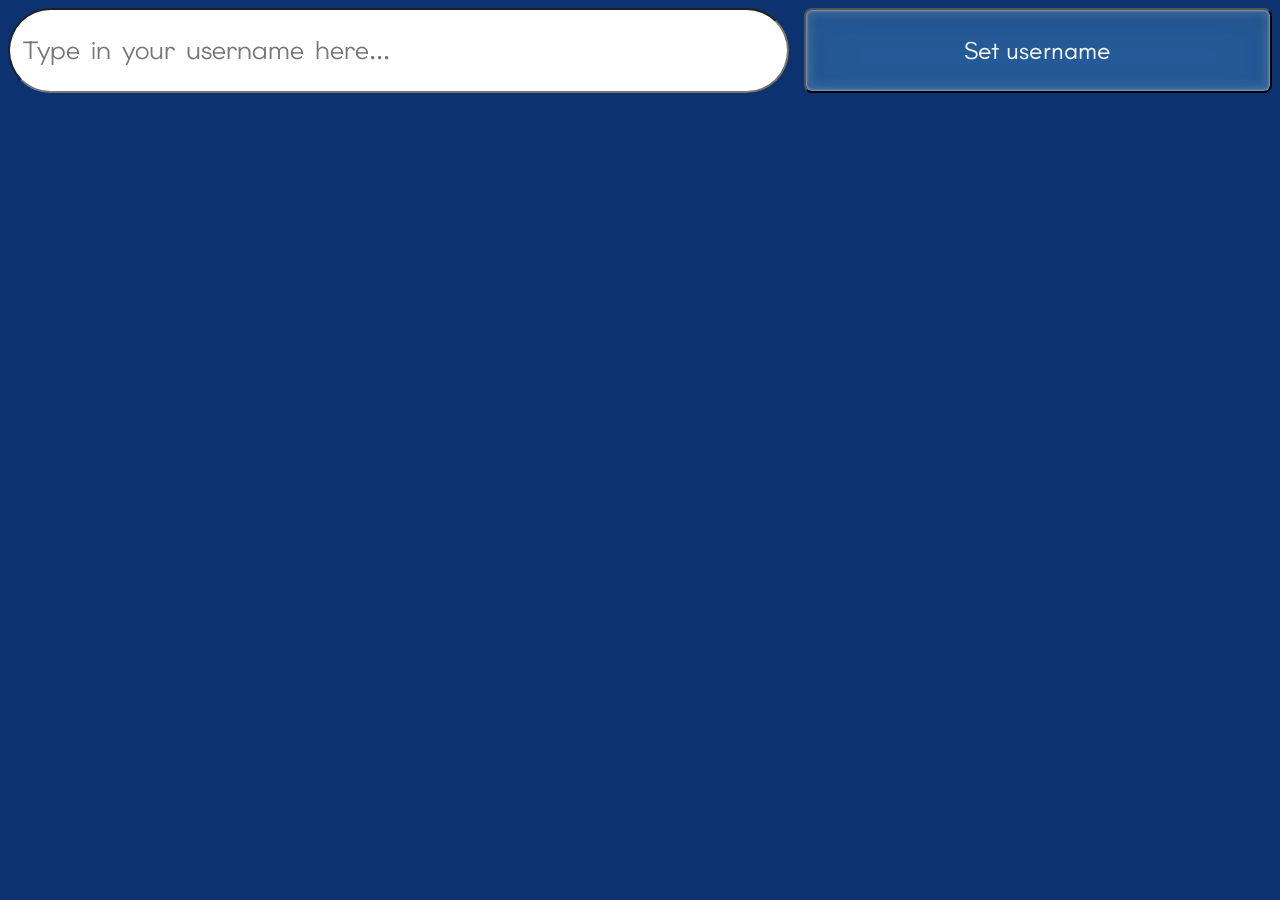
<file: index.html>
<!DOCTYPE html>
<html>
    <head>
        <!-- THE GREAT LINKING -->
        <link rel="stylesheet" href="style.css">
        <script type="text/javascript" src="https://cdn.canvasjs.com/canvasjs.min.js"></script>
       
       <!-- All Javascript logic -->
       
        
    </head>
    <body id='pagecontainer'>
        <div id='enterusername' style='opacity: 0; display:none; grid-template-columns:5fr 3fr; height: 65px; column-gap: 15px;'>
            <input id='usernameinput' style='font-size:25px; border-radius: calc(100px * var(--brm)); corner-shape: squircle;' placeholder=' Type in your username here...'>
            <button onclick='changeusername()' style='font-size:25px; font-family: "Teachers", sans-serif;'>Set username</button>
        </div>

        <div id='main'>
            <div id='infocard' class="containerdiv" style="display: grid; grid-template-columns: 1fr 1fr 2fr; align-items: center; column-gap: 50px;"></div>
            
            <br><br>

            <section id='section1' style='display: grid; grid-template-columns: 1fr 1fr 1fr 1fr 1fr; column-gap: 20px;'>
                <a class='containerdiv' href='repositories.html' style='border-style: none !important; text-decoration: none;  padding: 10px !important;'><p style='text-align: center; font-family: "Elms Sans", sans-serif; font-size: 17px;'>Repositories &#8594</p></a>
            </section>

            <br><br>

            <footer style='display: grid; grid-template-columns: 200px 190px 60px 60px 60px 60px; column-gap: 25px;'>
                <button onclick='resetpage()' style='font-size:10px; padding: 5px; border: 0px white none;'>  Click this to reset your username  </button>
            </footer>
        </div>

        

        <!-- Javascript Logic -->

        <script>
        const username = localStorage.getItem("username") || 'none';

        // Checks if username is stored in localStorage

        if (username === 'none') {
            document.getElementById('main').style.opacity = 0;
            document.getElementById('enterusername').style.opacity = 1;
            document.getElementById('enterusername').style.display = 'grid';
        } else {
            getGitHubUser(username);     
        }
        
        // Used to change the username of the user

        function changeusername() {
            const usernameinput = document.getElementById('usernameinput').value;

            if (document.getElementById('usernameinput').value != '') {
                localStorage.setItem("username", usernameinput)
            }

            document.getElementById('main').style.opacity = 1;
            document.getElementById('enterusername').style.opacity = 0;

            getGitHubUser(localStorage.getItem('username'));
        }
        
        // Clears localStorage to erase username and reloads page

        function resetpage() {
            localStorage.clear()
            location.reload()
        }
    
        //  Gets Github User information and turns it into an infocard about the user

        async function getGitHubUser(user_name) {
            const infocard = document.getElementById('infocard');

            const response = await fetch(
                `https://api.github.com/users/${user_name}`
            );

            const user = await response.json();

            

            infocard.innerHTML = `
                <div style='display: flex; justify-content: center; align-items: center;'>
                    <br>
                    <img src='${user.avatar_url}' style='width:150px; border-radius:9999px;'>    
                </div>
                <div>
                    <a href='${user.html_url}' target='_blank' style='color:white; text-decoration:none;'><h1>${user.name} / @${user.login}</h1></a>
                    <p>${user.bio}</p>
                    <hr>
                    <div style='display:grid; grid-template-columns: 200px 100px 150px 200px;'>
                        <p>Public Repositories: ${user.public_repos}</p>
                        <p>Gists: ${user.public_gists}</p>
                        <p>Followers: ${user.followers}</p>
                        <p>Following: ${user.following}</p>
                    </div>
                    
                </div>
                <div style='border-radius: calc(16px * var(--brm)); corner-shape: squircle; border: 5px solid #ffffff59; padding:25px;'>
                    <p><strong>Contact:</strong> ${user.email ? user.email !== 'null' : 'N/A'}</p>
                    <p><strong>Company:</strong> ${user.company ? user.company !== 'null': 'N/A'}</p>
                    <p><strong>Hireable:</strong> ${user.hireable ? user.hireable !== 'null' : 'N/A'}</p>
                </div>
                <div></div>
                <div style='display:grid; column-gap:10px; grid-template-columns: 1fr 1fr;'>
                    <p><em>Created At: ${user.created_at}</em></p>
                    <p><em>Last Updated: ${user.updated_at}</em></p>
                </div>
            `;
        }   
        </script>
    </body>
</html>
</file>
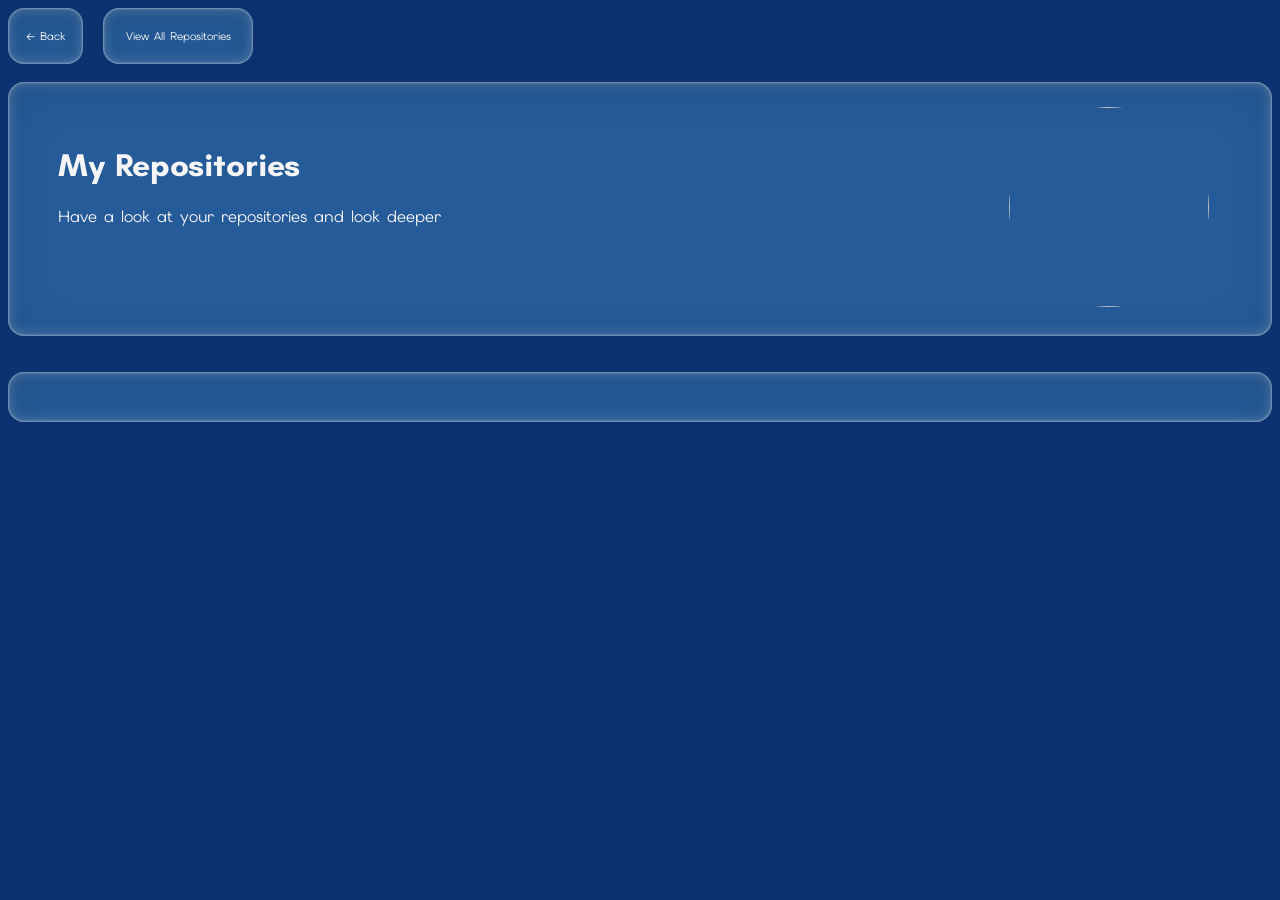
<file: repositories.html>
<!DOCTYPE html>
<html>
    <head>
        <link rel='stylesheet' href='style.css'>
        <script type="text/javascript" src="https://cdn.canvasjs.com/canvasjs.min.js"></script>
    </head>
    <body onload='getGitCards()'>
        <section id='section1' style='display: grid; grid-template-columns: 75px 150px; column-gap: 20px;'>
            <a class='containerdiv' href='index.html' style='padding: 10px !important; border-style: none !important; text-decoration: none; '><p style='text-align: center; font-family: "Elms Sans", sans-serif; font-size: 11px;'>&#8592 Back</p></a>
            <button class='containerdiv' onclick='showall()' style='padding: 10px !important; border-style: none !important; text-decoration: none; '><p style='text-align: center; font-family: "Elms Sans", sans-serif; font-size: 11px;'>View All Repositories</p></button>
        </section>
        <br>
        <div class='containerdiv' style='display: grid; grid-template-columns: 25px 4fr 1fr; '>
            <div></div>
            <div style='align-items: center;'><br>
            <h1>My Repositories </h1>
            <p>Have a look at your repositories and look deeper</p>
            </div>
            <div>
                <img id='avatarimg' style='width: 200px; height: 200px; border-radius: 9999px;'>
            </div>
        </div>
        <br><br>

        <div class='containerdiv' id='repos' style='display: grid; grid-template-columns: 1fr 1fr 1fr; column-gap: 25px; row-gap: 25px;'></div>
        <div class='containerdiv' id='reposanalytics' style='opacity: 0;'></div>
        <script>

            const username = localStorage.getItem("username");

            // Used to get the Github Repository information and turn them into individual cards

            async function getGitCards() {

            const response = await fetch(
                `https://api.github.com/users/${username}/repos`
            );

            const repos = await response.json();

            repos.forEach(repo => {

                const card = document.createElement('div');

                card.innerHTML = `
                <div class='containerdiv'>
                    <div style='display:grid; grid-template-columns:2fr 1fr; column-gap:13px;'>
                        <h2>${repo.name}</h2>
                        <button style='font-size: 15px; border:0px white none; padding:2px !important;' onclick='getRepoInfo("${repo.name}")'>Check Out &#8594</button>
                    </div>
                    <p>${repo.description || "No description"}</p>

                    <p>Language (Majority): ${repo.language || "Unknown"}</p>
                    <div style='display:grid; grid-template-columns:30px 30px; align-items:center; column-gap:10px;'><img src='Icons/stars.png' style='width:30px; border-radius:16px; corner-shape:squircle;'>  <p>${repo.stargazers_count}</p></div>
                    <div style='display:grid; grid-template-columns:30px 30px; align-items:center; column-gap:10px;'><img src='Icons/watchers.png' style='width:30px; border-radius:16px; corner-shape:squircle;'>  <p>${repo.watchers}</p></div>
                    <div style='display:grid; grid-template-columns:30px 30px; align-items:center; column-gap:10px;'><img src='Icons/forks.png' style='width:30px; border-radius:16px; corner-shape:squircle;'>  <p>${repo.forks_count}</p></div>
                </div>
                `;

                document.getElementById("repos").appendChild(card);
            });

            document.getElementById('avatarimg').src = repos[0].owner.avatar_url;
            }

            // Used to get the difference in time between a date entered and the current time. WARNING TO MUCH MATH

            function timeDiff(time) {
                const now = new Date();
                const timethen = new Date(time);
                const diffindays = (now - timethen) / 1000 / 60 / 60 / 24;

                if (diffindays < 1) {
                    return `${Math.floor((now - timethen) / 1000 / 60 / 60)} hours ago`;
                } else if (diffindays < 365) {
                    return `${Math.floor((now - timethen) / 1000 / 60 / 60 / 24)} days ago`;
                } else {
                    return `${Math.floor((now - timethen) / 1000 / 60 / 60 / 24 / 365)} years ago`;
                }
            }

            // Gets information about specific repositories when the user clicks on one

            async function getRepoInfo(repo_clicked){
                const username = localStorage.getItem("username");

                document.getElementById('repos').style.opacity = 0;
                document.getElementById('repos').style.display = 'none';

                const reposanalyser = document.getElementById('reposanalytics');
                reposanalyser.style.opacity = 1;
                reposanalyser.style.display = 'grid';


                // Get Main Repo Info

                const response = await fetch(
                    `https://api.github.com/users/${username}/repos`
                );

                const repos = await response.json();

                const index = Object.values(repos).map(repo => repo.name).indexOf(repo_clicked);

                const repoclicked = repo_clicked;

                // Get Commit Info

                const commitresponse = await fetch(
                    `https://api.github.com/repos/${username}/${repo_clicked}/commits`
                );

                let commits = await commitresponse.json();

                // Get Languages Info

                const languages = await fetch(
                    `${repos[index].languages_url}`
                );

                const languagesdata = await languages.json();

                // Get Events Info

                const eventsresponse = await fetch(
                    `https://api.github.com/repos/${username}/${repo_clicked}/events`
                );

                const events = await eventsresponse.json();

                // Commits Sorting

                const allcommits = [];

                for (let i = 0; i < commits.length; i++) {
                    allcommits.push(`<li><strong>${commits[i].commit.author.name}</strong> - ${commits[i].commit.message}</li>`);
                }

                // Events Sorting

                let allevents = ``;

                for (let i = 0; i < events.length; i++) {
                    allevents += ` - A <strong>${events[i].type}</strong> was issued by <i>${events[i].actor.login}</i> around ${timeDiff(events[i].created_at)}\n`;
                }


                // Languages sorting

                const langlistnum = Object.values(languagesdata);

                const total = Object.values(languagesdata).reduce((sum, value) => sum + value, 0);

                const result = Object.entries(languagesdata).map(([label, value]) => ({
                    y: Number(((value / total) * 100).toFixed(2)),
                    label: label
                }));

                // Stuffs all that information into one MEGA div

                reposanalyser.innerHTML = `
                <h1>${repoclicked} <span style='font-size:14px; align-items:center; background-color:green; border: 1px green solid; padding:2px;'>${repos[index].private ? 'Private' : 'Public'}</span></h1>
                <p>${repos[index].description || 'No description'}</p>
                <div class='containerdiv' style='display:grid; grid-template-columns:100px 100px 100px 220px 250px 200px; font-size:15px; align-items:center;'>
                    <div style='display:grid; grid-template-columns:30px 30px; align-items:center; column-gap:10px;'><img src='Icons/stars.png' style='width:30px; border-radius:16px; corner-shape:squircle;'>  <p>${repos[index].stargazers_count}</p></div>
                    <div style='display:grid; grid-template-columns:30px 30px; align-items:center; column-gap:10px;'><img src='Icons/watchers.png' style='width:30px; border-radius:16px; corner-shape:squircle;'>  <p>${repos[index].watchers}</p></div>
                    <div style='display:grid; grid-template-columns:30px 30px; align-items:center; column-gap:10px;'><img src='Icons/forks.png' style='width:30px; border-radius:16px; corner-shape:squircle;'>  <p>${repos[index].forks_count}</p></div>
                    <div><p><strong>Created:</strong> ${timeDiff(repos[index].created_at)}</p></div>
                    <div><p><strong>Last Pushed At:</strong> ${timeDiff(repos[index].pushed_at)}</p></div>
                    <div><p><strong>License:</strong> ${repos[index].license?.name || 'No License'}</p></div>
                </div>
                <br><br>
                <div style='display:grid; grid-template-columns: 2fr 1fr; column-gap:35px;'>
                    <div style='display:grid; grid-template-columns:1fr 1fr; column-gap:35px;' class='containerdiv'>
                        <div>
                            <h2>Repository Details</h2>    
                            <div style='display:grid; grid-template-columns:300px 3px 300px; column-gap:15px;'>
                                <div>
                                    <p><strong>License:</strong> ${repos[index].license?.spdx_id || 'No License Identifier'}</p>
                                    <p><strong>Size:</strong> ${repos[index].size > 1000 ? `${repos[index.size / 1000]} MB` : `${repos[index].size} KB` } </p>
                                    <p><strong>Default Branch:</strong> ${repos[index].default_branch}</p>
                                    <p><strong>Repository Archived:</strong> ${repos[index].archived ? 'Archived' : 'Not Archived'}</p>
                                    <p><strong>Open Issues Count:</strong> ${repos[index].open_issues_count}</p>
                                    <p><strong>Disabled:</strong> ${repos[index].disabled ? 'Yes' : 'No'}</p>
                                    <p><strong>Disabled:</strong> ${repos[index].disabled ? 'Yes' : 'No'}</p>
                                </div>
                                <div style='background-color:white; border-radius:1.5px; corner-shape:squircle;'></div>
                                <div>
                                    <p><strong>Has Github Pages: </strong> ${repos[index].has_pages ? 'Has Github Pages' : 'No Pages'}</p>
                                    <p><strong>Has Downloads: </strong> ${repos[index].has_downloads ? 'Has Downloads' : 'Downloads Not Available'}</p>
                                    <p><strong>Has Downloads: </strong> ${repos[index].has_wiki ? 'Has Wiki' : 'No Wiki'}</p>
                                    <p><strong>Forking Allowed: </strong> ${repos[index].allow_forking ? 'Yes' : 'No'}</p>
                                    <p><strong>Has Pull Requests: </strong> ${repos[index].has_pull_requests ? 'Yes' : 'No'}</p>
                                    <p><strong>Has Discussions: </strong> ${repos[index].has_discussions ? 'Yes' : 'No'}</p>
                                    <p style='color:whitesmoke;'><strong>Link to Repository: </strong><a href='${repos[index].html_url}'>${repos[index].html_url}</a></p>
                                </div>
                            </div>
                        </div>
                        <div></div>
                    </div>
                    <div class='containerdiv' style='display:grid;>
                        <div class='containerdiv' style='overflow:scroll;'>
                            <h3>Recent Activity:</h3>
                            <p>${allevents || 'There is no activity for this repository'}</p>
                        </div>
                    </div>
                </div><br><br>
                <div style='display:grid; grid-template-columns:1fr 1fr; column-gap:35px;'>
                    <div class='containerdiv' style='display:flex; overflow: scroll; height:300px; padding:15px;'>
                        <h3>Recent Commits:</h3>
                        <div id='commitsdiv'>
                        <p id='commitlist'><ul>${allcommits.join(' ') || 'No Commits have been done to this repository yet'}</ul></p>
                        <br>
                        </div>
                    </div>
                    <div style='display:grid; grid-template-columns:1fr;'>
                        <div id='chartContainer'></div>
                    </div>
                </div>
                `;

                // Turns the languages into a pie chart

                createlanguagepi(result)
            }

            // So the user can go back and look at more repositories

            function showall() {
                document.getElementById('repos').style.opacity = 1;
                document.getElementById('repos').style.display = 'grid';

                const reposanalyser = document.getElementById('reposanalytics');
                reposanalyser.style.opacity = 0;
                document.getElementById('reposanalytics').style.display = 'none';
            }
        </script>
        <script>

            // Creates the pie chart on the languages used in the repository

            async function createlanguagepi(languages) {

            var chart = new CanvasJS.Chart("chartContainer", {
            animationEnabled: true,
            title:{
            text:"Coding Languages Usage",
            fontFamily: "'Elms Sans', sans-serif",
            },
            data: [{
                type: "pie",
                indexLabelFontSize: 11,
                indexLabelFontFamily: "'Elms Sans', sans-serif",
                radius: 80,
                indexLabel: "{label} - {y}",
                yValueFormatString: "###0.0\"%\"",
                click: explodePie,
                dataPoints: languages
            }]
        });
        chart.render();

        function explodePie(e) {
            for(var i = 0; i < e.dataSeries.dataPoints.length; i++) {
                if(i !== e.dataPointIndex)
                    e.dataSeries.dataPoints[i].exploded = false;
            }
        }
            chart.render();

            }
        </script>
    </body>
</html>
</file>
<file: style.css>
@import url('https://fonts.googleapis.com/css2?family=Elms+Sans:ital,wght@0,100..900;1,100..900&family=Teachers:ital,wght@0,400..800;1,400..800&display=swap');

/* Liquid Glass Code */

:root,:host{ 
    --glass-frost: 0.5;
    --glass-saturation: 1.2;
    --filter-id: url(#glass-filter-_r_b_);
}


.liquidglass, .containerdiv, button{
    z-index: 1;
    offset-path: var(--glass-frost);
    background: rgba(70 130 180 / var(--glass-frost, 0));
    -webkit-backdrop-filter: var(--filter-id,url(#glass-filter))saturate(var(--glass-saturation,1));
    backdrop-filter: var(--filter-id, url(#glass-filter)) saturate(var(--glass-saturation, 1));
    box-shadow: inset 0 0 2px 1px #ffffff59, inset 0 0 10px 4px #ffffff26, inset 0 4px 16px #11111a0d, inset 0 8px 24px #11111a0d, inset 0 6px 56px #11111a0d;
    box-shadow: inset 0 0 2px 1px lab(100% 0 0 / .35), inset 0 0 10px 4px lab(100% 0 0 / .15), inset 0 4px 16px lab(5.32203% 1.61424 -5.88284 / .0509804), inset 0 8px 24px lab(5.32203% 1.61424 -5.88284 / .0509804), inset 0 6px 56px lab(5.32203% 1.61424 -5.88284 / .0509804);
    border-radius: calc(16px * var(--brm));
    transition: border-radius 0.5s;
    corner-shape: squircle;
    padding: 25px;
    color: whitesmoke;
}

button {
  z-index: 1;
  offset-path: var(--glass-frost);
  background: rgba(70 130 180 / var(--glass-frost, 0));
  -webkit-backdrop-filter: var(--filter-id,url(#glass-filter))saturate(var(--glass-saturation,1));
  backdrop-filter: var(--filter-id, url(#glass-filter)) saturate(var(--glass-saturation, 1));
  box-shadow: inset 0 0 2px 1px #ffffff59, inset 0 0 10px 4px #ffffff26, inset 0 4px 16px #11111a0d, inset 0 8px 24px #11111a0d, inset 0 6px 56px #11111a0d;
  box-shadow: inset 0 0 2px 1px lab(100% 0 0 / .35), inset 0 0 10px 4px lab(100% 0 0 / .15), inset 0 4px 16px lab(5.32203% 1.61424 -5.88284 / .0509804), inset 0 8px 24px lab(5.32203% 1.61424 -5.88284 / .0509804), inset 0 6px 56px lab(5.32203% 1.61424 -5.88284 / .0509804);
  border-radius: calc(8px * var(--brm));
  transition: border-radius 1s;
  corner-shape: squircle;
  padding: 25px;
  color: whitesmoke;
}

.containerdiv:hover, .liquidglass:hover{
  border-radius: calc(32px * var(--brm));
  corner-shape: squircle;
}

button:hover {
  border-radius: calc(50px * var(--brm));
  corner-shape: squircle;
  box-shadow: inset 0 0 2px 1px #ffffff59, inset 0 0 10px 4px #ffffff26, inset 0 4px 16px #11111a0d, inset 0 8px 24px #11111a0d, inset 0 6px 56px #11111a0d;
  box-shadow: inset 0 0 2px 1px lab(100% 0 0 / .35), inset 0 0 15px 5px lab(100% 0 0 / .15), inset 0 6px 22px lab(5.32203% 1.61424 -5.88284 / .0509804), inset 0 8px 24px lab(5.32203% 1.61424 -5.88284 / .0509804), inset 0 6px 56px lab(5.32203% 1.61424 -5.88284 / .0509804);
}


/* Squircle Corner Code */

:root {
  --brm: 1;
}

@supports (corner-shape: squircle) {
  :root {
    --brm: 2;
  }
}

/* Regular */

body {
  background-color: rgb(12, 51, 111);
  color:aliceblue;
}

* {
    
    rotate: 0deg;
    animation-name: bodyanimation;
    animation-duration: 1s;
}

@keyframes bodyanimation {
  0% {transform: rotate3d(random(0,2), random(0,2), random(0,2), 0deg);} 
  100% {transform: rotate3d(1, 1, 1, 720deg);}
}


h1, h2, h3, h4 {
  font-family: 'Teachers', sans-serif;
}

p, button, label, input, li {
  font-family: 'Elms Sans', sans-serif;
}

section {
  display: grid;
  grid-template-columns: 1fr 1fr 1fr;
  grid-column-gap: 40px;
}

#section1 div {
  height: 300px;
}

#chartContainer {
    width: 300px;
    height: 280px;

    border-radius: 24px;
    corner-shape: squircle;
    overflow: hidden;

    background-color: rgba(255, 255, 255, 0.35);
    backdrop-filter: blur(20px);
    -webkit-backdrop-filter: blur(20px);
}
</file>
